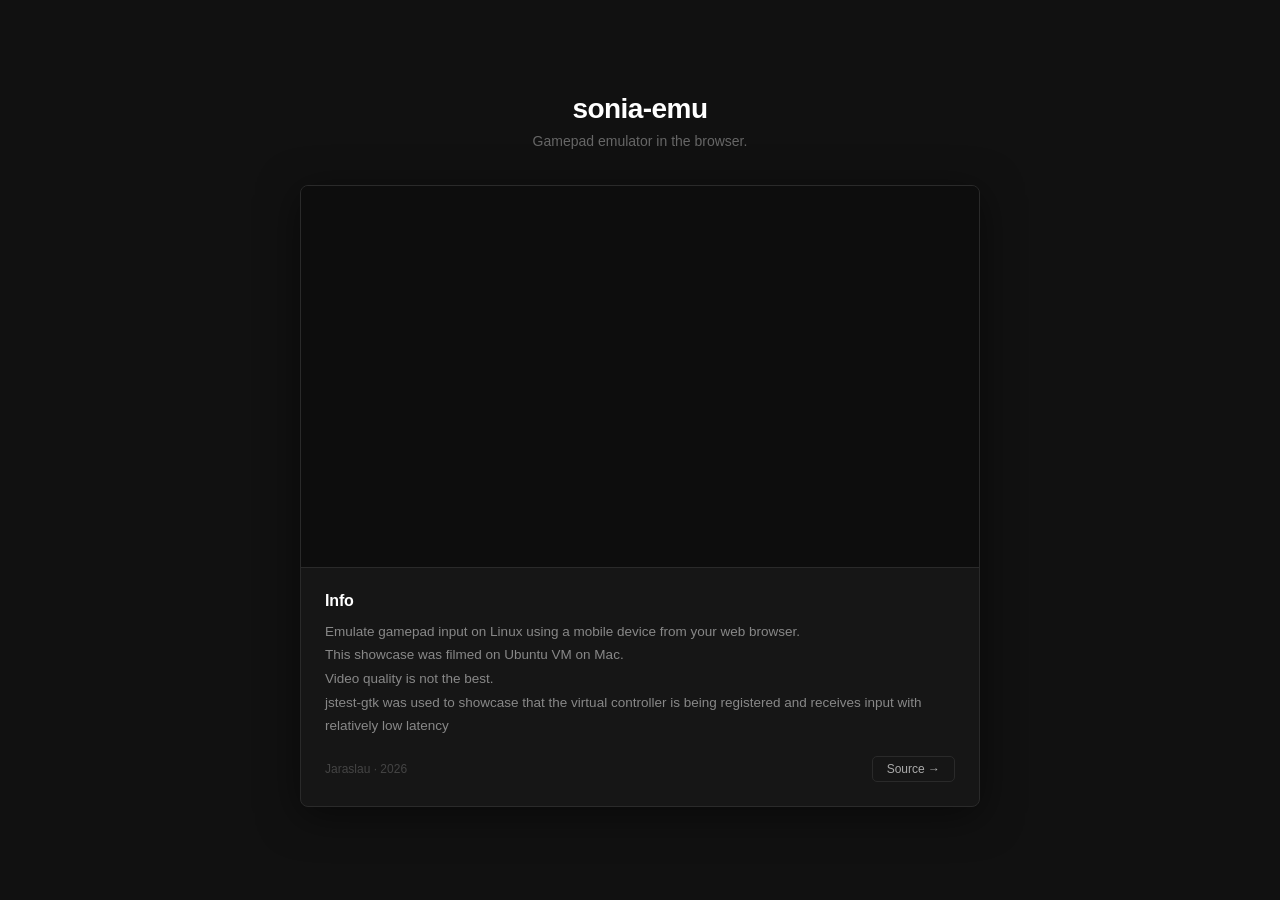
<file: index.html>
<!doctype html>
<html lang="en">
  <head>
    <meta charset="UTF-8" />
    <meta name="viewport" content="width=device-width, initial-scale=1.0" />
    <meta name="referrer" content="strict-origin-when-cross-origin" />
    <title>sonia-emu</title>
    <link rel="stylesheet" href="static/css/landing.css" />
  </head>
  <body>
    <div class="heading">
      <h1>sonia-emu</h1>
      <p>Gamepad emulator in the browser.</p>
    </div>

    <div class="card">
      <div class="card-visual">
        <iframe
          src="https://www.youtube.com/embed/wPd9-a3uPw4"
          title="sonia emu showcase"
          allow="
            accelerometer;
            autoplay;
            clipboard-write;
            encrypted-media;
            gyroscope;
            picture-in-picture;
            web-share;
          "
          referrerpolicy="strict-origin-when-cross-origin"
          allowfullscreen
        ></iframe>
      </div>
      <div class="card-copy">
        <h2>Info</h2>
        <p>
          Emulate gamepad input on Linux using a mobile device from your web
          browser. <br />
          This showcase was filmed on Ubuntu VM on Mac. <br />
          Video quality is not the best. <br />
          jstest-gtk was used to showcase that the virtual controller is being
          registered and receives input with relatively low latency
        </p>
        <div class="card-footer">
          <span>Jaraslau · 2026</span>
          <a
            href="https://github.com/jaraslau/sonia-emu"
            target="_blank"
            rel="noopener noreferrer"
            >Source →</a
          >
        </div>
      </div>
    </div>
  </body>
</html>
</file>
<file: static/css/landing.css>
/* Landing page styles for index.html.
   Derived from combinario (gh-pages-demo) style.css, MIT licensed,
   Copyright 2026 Jaraslau. https://github.com/jaraslau/combinario */

* {
  box-sizing: border-box;
  margin: 0;
  padding: 0;
}

html {
  scrollbar-width: none;
}

html::-webkit-scrollbar {
  display: none;
}

body {
  background-color: #111111;
  color: #ffffff;
  font-family: "Segoe UI", Arial, sans-serif;
  min-height: 100vh;
  min-height: 100svh;
  overflow-x: hidden;
  display: flex;
  flex-direction: column;
  align-items: center;
  justify-content: center;
  gap: clamp(20px, 4svh, 40px);
  padding: clamp(16px, 5svh, 40px) 20px;
}

.heading {
  text-align: center;
}

.heading h1 {
  font-size: 28px;
  font-weight: 600;
  letter-spacing: -0.02em;
}

.heading p {
  margin-top: 8px;
  font-size: 14px;
  color: #666666;
}

.card {
  background: #161616;
  border: 1px solid #2a2a2a;
  border-radius: 8px;
  overflow: hidden;
  width: min(100%, 680px, 80svh);
  box-shadow: 0 8px 40px rgba(0, 0, 0, 0.5);
}

.card-visual {
  width: 100%;
  background: #0d0d0d;
  border-bottom: 1px solid #2a2a2a;
  aspect-ratio: 16 / 9;
  overflow: hidden;
}

.card-visual iframe {
  width: 100%;
  height: 100%;
  display: block;
  border: 0;
}

.card-copy {
  padding: 24px;
  display: flex;
  flex-direction: column;
  gap: 10px;
}

.card-copy h2 {
  font-size: 16px;
  font-weight: 600;
  letter-spacing: -0.01em;
}

.card-copy p {
  font-size: 13.5px;
  color: #888888;
  line-height: 1.75;
}

.card-footer {
  display: flex;
  align-items: center;
  justify-content: space-between;
  margin-top: 8px;
}

.card-footer span {
  font-size: 12px;
  color: #444444;
}

.card-footer a {
  font-size: 12px;
  color: #aaaaaa;
  border: 1px solid #2a2a2a;
  padding: 5px 14px;
  border-radius: 5px;
  text-decoration: none;
  transition:
    border-color 0.2s,
    color 0.2s;
}

.card-footer a:hover {
  border-color: #555555;
  color: #ffffff;
}

@media (max-width: 520px) {
  body {
    gap: 18px;
    padding: 18px 14px;
  }

  .heading h1 {
    font-size: 24px;
  }

  .heading p {
    font-size: 13px;
  }

  .card {
    width: 100%;
  }

  .card-copy {
    padding: 16px;
    gap: 8px;
  }

  .card-copy p {
    font-size: 13px;
    line-height: 1.55;
  }

  .card-footer {
    margin-top: 4px;
  }
}
</file>
